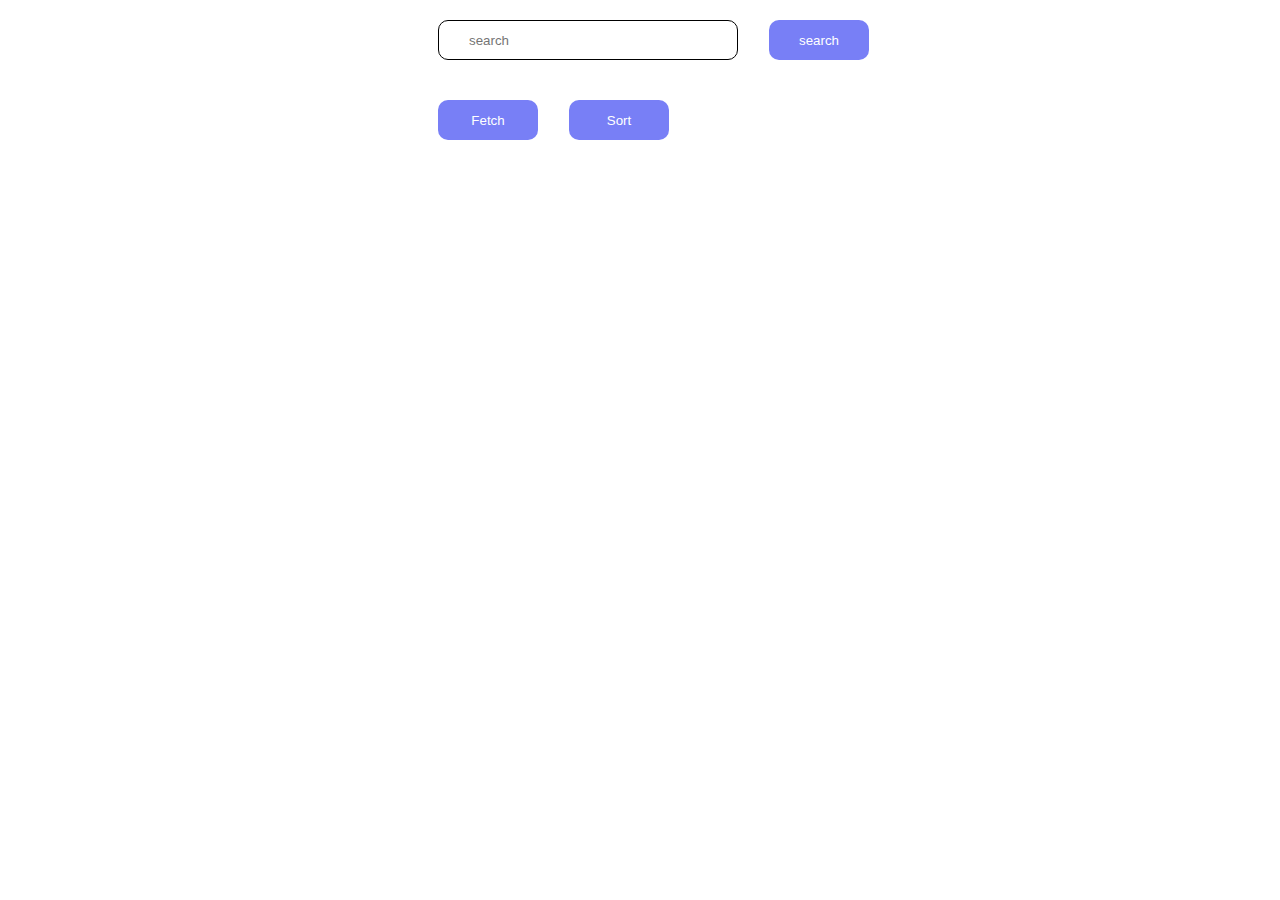
<file: promise/index.html>
<!DOCTYPE html>
<html lang="en">
  <head>
    <meta charset="UTF-8" />
    <meta http-equiv="X-UA-Compatible" content="IE=edge" />
    <meta name="viewport" content="width=device-width, initial-scale=1.0" />
    <link rel="stylesheet" type="text/css" href="index.css" />
    <title>Document</title>
  </head>
  <body>
    <div>
      <div>
        <input id="search" type="text" name="search" placeholder="search" />
        <button
          id="search-button"
          type="button"
          onclick="dataSearch()"
          class="btn"
        >
          search
        </button>
      </div>
      <div>
        <table id="table"></table>
        <button id="fetchApi" type="button" class="btn">Fetch</button>
        <button id="sort" type="button" onclick="dataSort()" class="btn">
          Sort
        </button>
      </div>
    </div>
  </body>
  <script src="index2.js"></script>
</html>
</file>
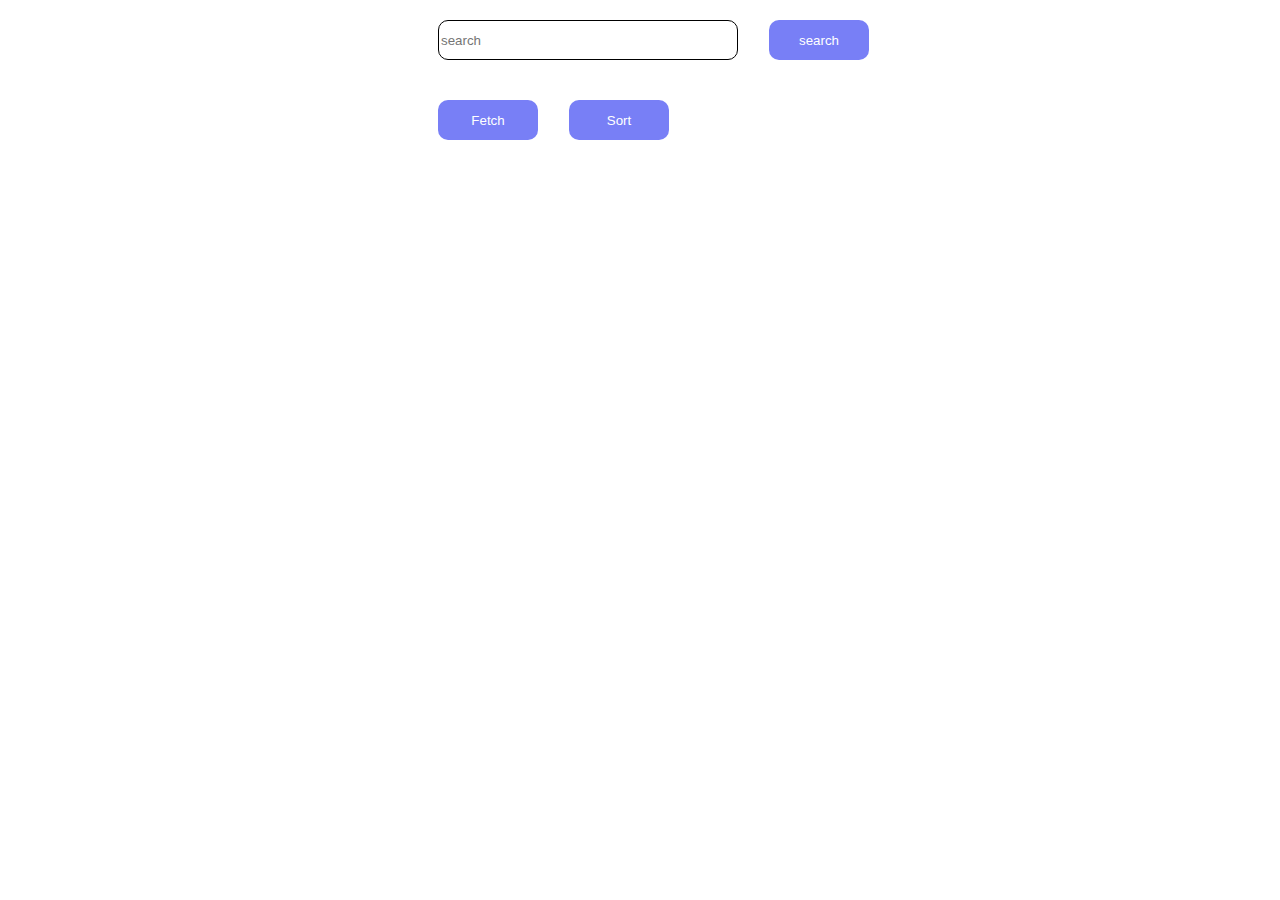
<file: async/await/index.html>
<!DOCTYPE html>
<html lang="en">
  <head>
    <meta charset="UTF-8" />
    <meta http-equiv="X-UA-Compatible" content="IE=edge" />
    <meta name="viewport" content="width=device-width, initial-scale=1.0" />
    <link rel="stylesheet" type="text/css" href="index.css" />
    <title>Document</title>
  </head>
  <body>
    <div>
      <div>
        <input id="search" type="text" name="search" placeholder="search" />
        <button
          id="search-button"
          type="button"
          onclick="dataSearch()"
          class="btn"
        >
          search
        </button>
      </div>
      <div>
        <table id="table"></table>
        <button id="fetchApi" type="button" class="btn">Fetch</button>
        <button id="sort" type="button" onclick="dataSort()" class="btn">
          Sort
        </button>
      </div>
    </div>
  </body>
  <script src="index.js"></script>
</html>
</file>
<file: promise/index.css>
body {
  box-sizing: border-box;
  margin: 0px;
  padding: 0px;
  display: flex;
  justify-content: center;
  align-items: center;
}
table {
  font-family: arial, sans-serif;
  border-collapse: collapse;
  width: 100%;
}

td,
th {
  border: 1px solid #dddddd;
  text-align: left;
  padding: 8px;
}

tr:nth-child(even) {
  background-color: #dddddd;
}

.btn {
  box-sizing: border-box;
  outline: none;
  border: none;
  background-color: #787ff6;
  color: white;
  height: 40px;
  width: 100px;
  border-radius: 10px;

  margin: 20px 0px 20px 27px;
}

.btn:hover {
  border: 4px solid lightblue;
}

#search {
  box-sizing: border-box;
  outline: none;
  border: none;
  height: 40px;
  width: 300px;
  border-radius: 10px;
  margin: 20px 0px 20px 27px;
  border: 1px solid black;
  padding-left: 30px;
}
</file>
<file: async/await/index.css>
table {
  font-family: arial, sans-serif;
  border-collapse: collapse;
  width: 100%;
}

td,
th {
  border: 1px solid #dddddd;
  text-align: left;
  padding: 8px;
}

tr:nth-child(even) {
  background-color: #dddddd;
}

.btn {
  box-sizing: border-box;
  outline: none;
  border: none;
  background-color: #787ff6;
  color: white;
  height: 40px;
  width: 100px;
  border-radius: 10px;

  margin: 20px 0px 20px 27px;
}

body {
  box-sizing: border-box;
  margin: 0px;
  padding: 0px;
  display: flex;
  justify-content: center;
  align-items: center;
}

.btn:hover {
  border: 4px solid lightblue;
}

#search {
  box-sizing: border-box;
  outline: none;
  border: none;
  height: 40px;
  width: 300px;
  border-radius: 10px;
  margin: 20px 0px 20px 27px;
  border: 1px solid black;
}
</file>
